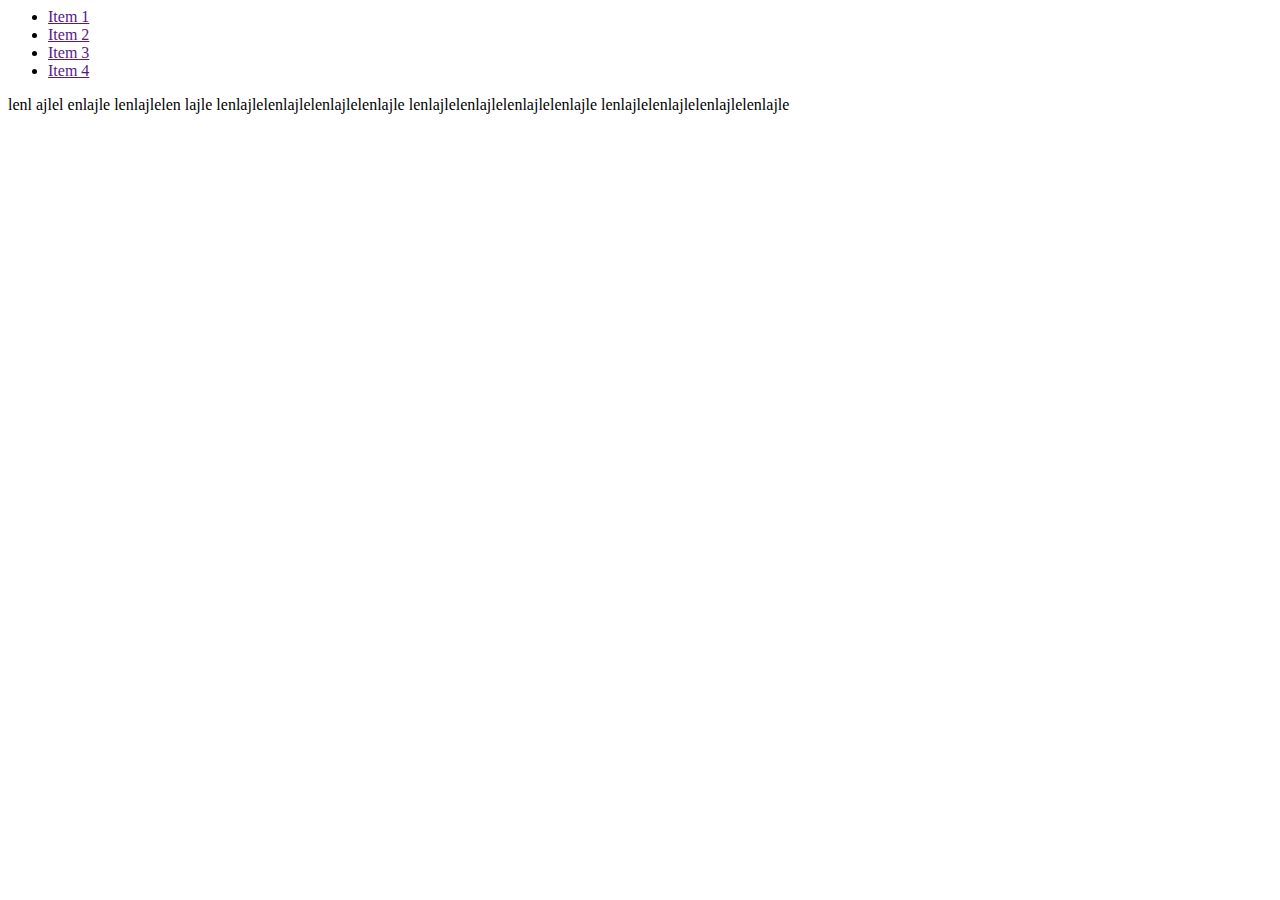
<file: html/contactContent.html>
</head>
<body>
    <form action="">
        
    </form>
    </form>
    </form>
    </form>
    </form>
    </form>
    </form>
    </form>
    </form>

<ul id="nav">
    <li class="item1"><a href="">Item 1</a></li>
    <li class="item2"><a href="">Item 2</a></li>
    <li class="item3"><a href="">Item 3</a></li>
    <li class="item4"><a href="">Item 4</a></li>
</ul>




lenl ajlel enlajle lenlajlelen lajle
lenlajlelenlajlelenlajlelenlajle
lenlajlelenlajlelenlajlelenlajle
lenlajlelenlajlelenlajlelenlajle
</file>
